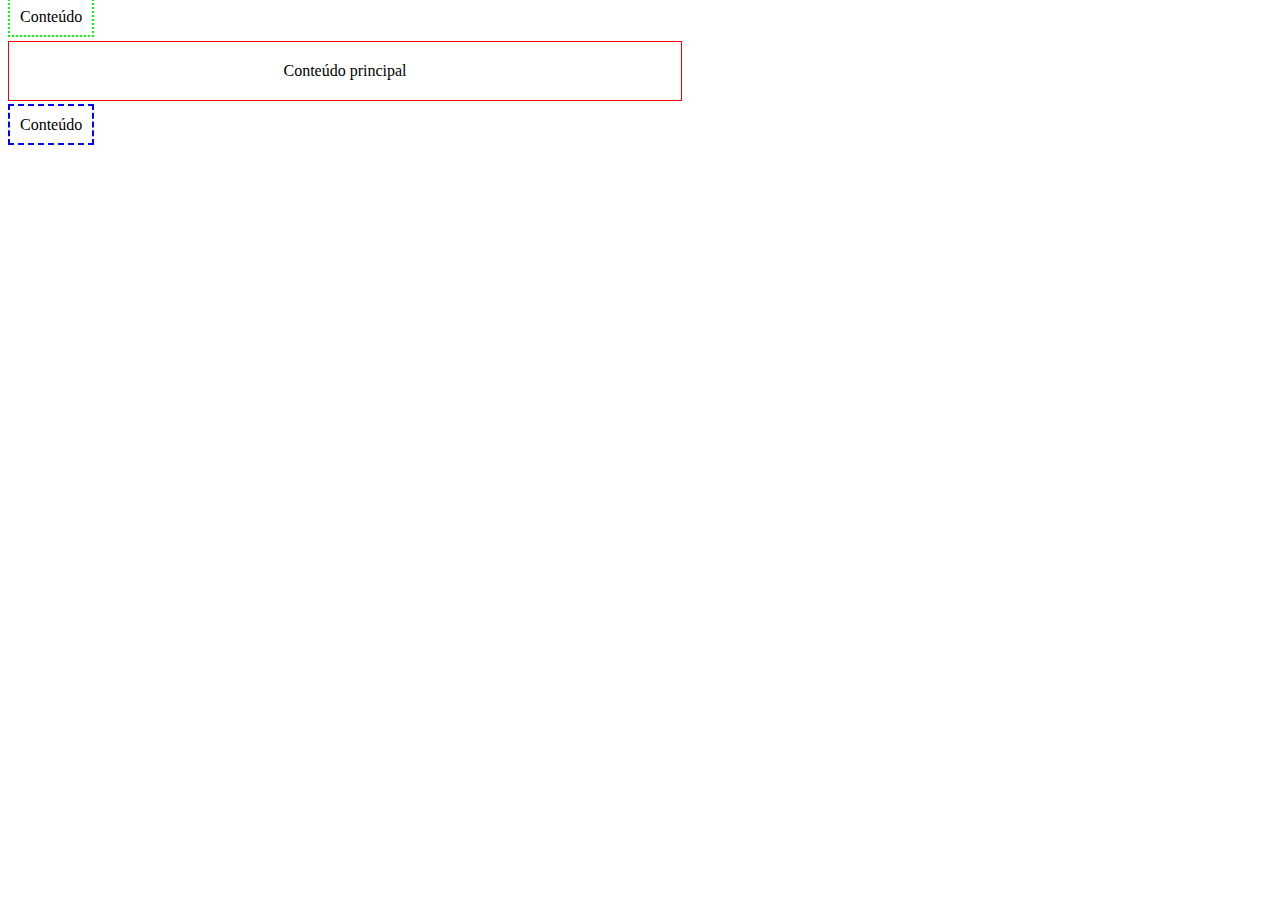
<file: box-model.html>
<!DOCTYPE html>
<html>
<head>
	<title>Caracteres Especiais</title>
	<meta charset="utf-8"/>
	<style type="text/css">
		div#cabecalho {
			border: 1px solid #ff0000;
			padding: 20px;
			width: 50%;
			text-align: center;
			margin-top: 15px;
			margin-bottom: 15px;
		}
		span#c1 {
			border: 2px dotted #00ff00;
			padding: 10px;
			margin-bottom: 5px;

		}
		span#c2 {
			border: 2px dashed #0000ff;
			padding: 10px;
			margin-top: 5px;
		}
	</style>
</head>
<body>
<span id="c1">
Conteúdo
</span>
<div id="cabecalho">
	Conteúdo principal
</div>
<span id="c2">
	Conteúdo
</span>
</body>
</html>
</file>
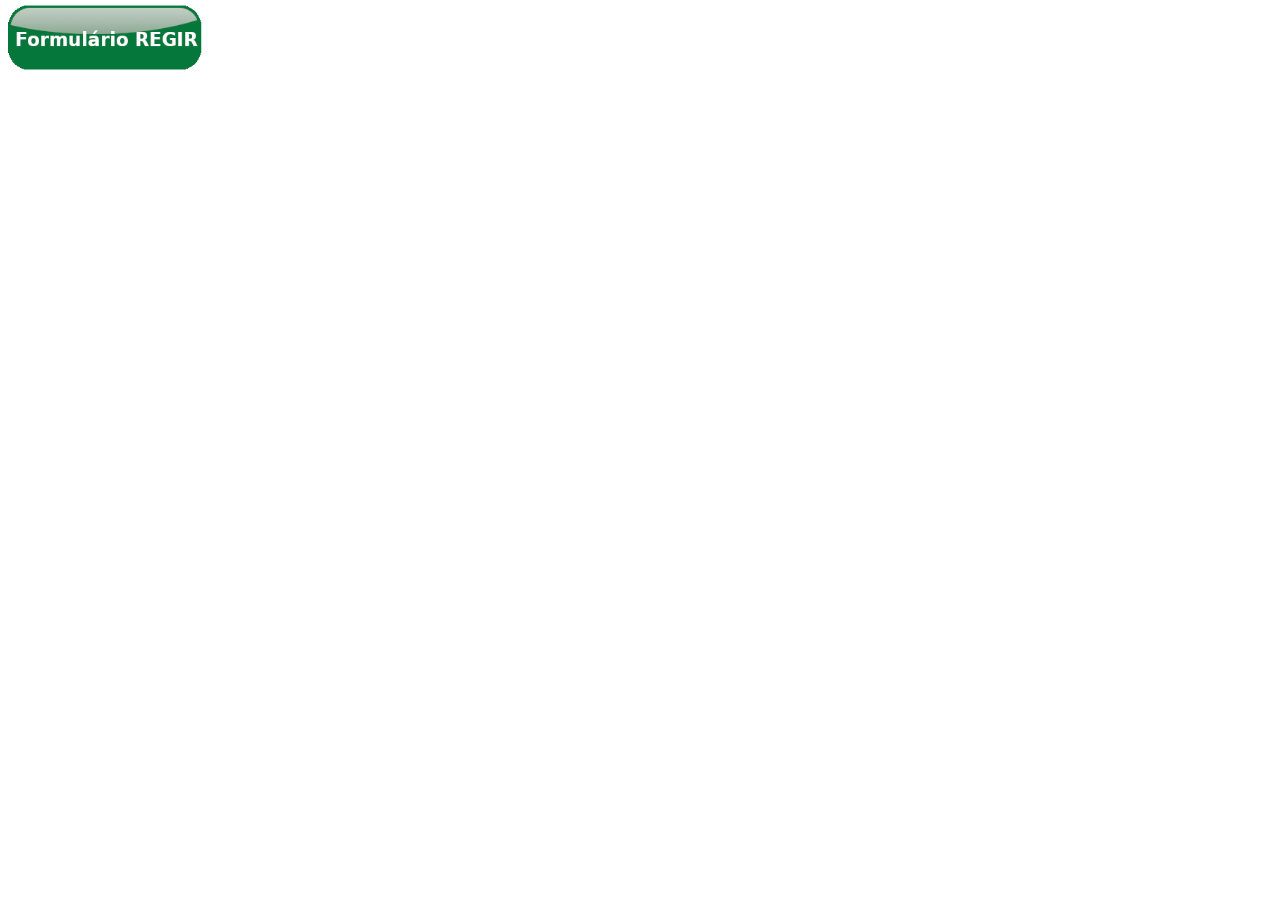
<file: button_regir.html>
<!DOCTYPE html>
<html lang="pt-br">
<head>
    <meta charset="UTF-8">
    <title>Botão Formulario Regir</title>
  <style>
    /* Formatação de imagens com legendas */

    figure.foto-legenda {
        width: 196px;
        height: 67px;
        position: relative;
        border: 8px solid white;
        top: -20px;
        left: -10px;
        margin-left: 0px;
        padding: 0px;
       /* box-shadow: 1px 1px 4px black; */
    }
     figure.foto-legenda img {
      width: 196px;
      height: 67px;
    }
    figure.foto-legenda img:hover {

    }
  </style>
</head>
<body>
<figure class="foto-legenda">
   <a href="https://pbes344.banese.com.br/sgro2/ocr/acesso-ocorrencia/banese" target="_blank">  <img src="_imagens/botao_REGIR.png" alt="Instrumento de coleta de informações prévias que traduzem ocorrências pontuais de riscos identificadas com perdas potenciais ou efetivas, sendo de preenchimento obrigatório em todas as unidades da Instituição."/></a>
</figure>
</body>
</html>
</file>
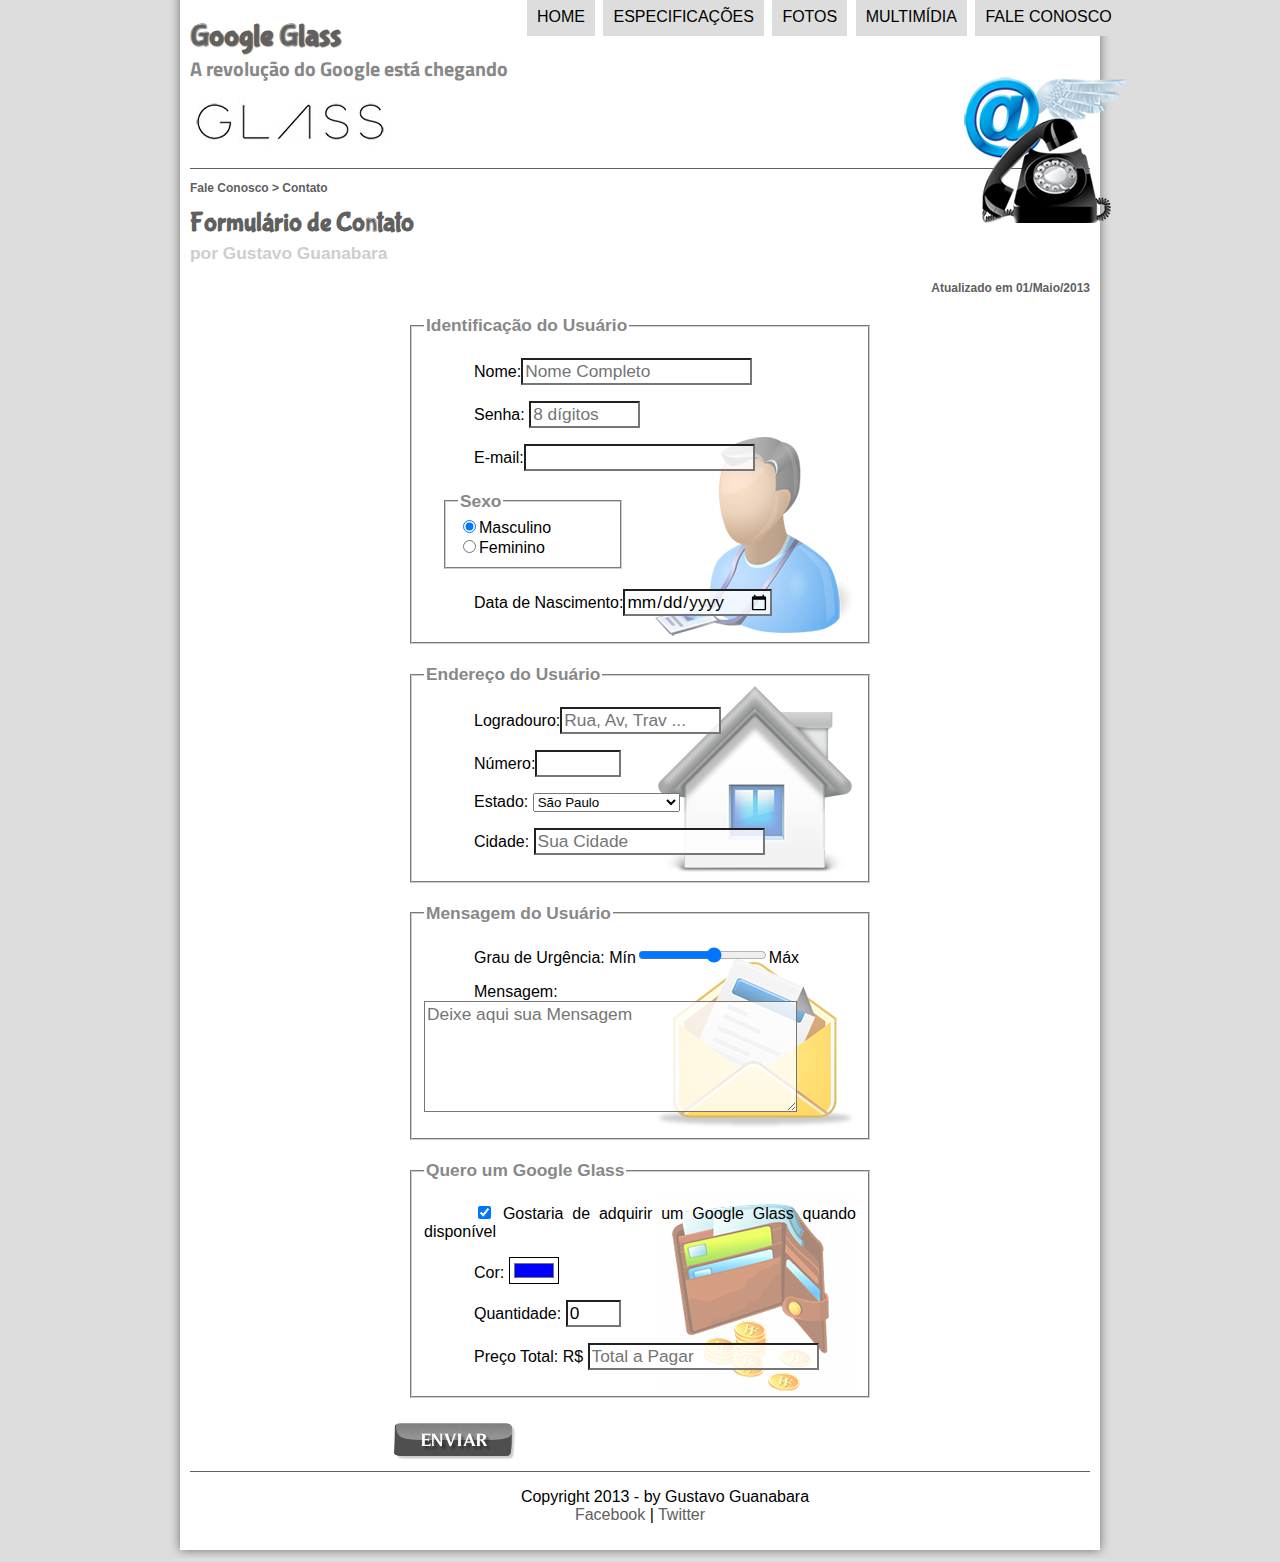
<file: fale-conosco.html>
<html lang="pt-br">
<head>
    <meta charset="UTF-8" />
    <title>Tudo sobre Google Glass</title>
    <link rel="stylesheet" href="_css/estilo.css" />
    <link rel="stylesheet" href="_css/form.css" />
</head>
<script language="JavaScript" src="_javascript/funcoes.js"></script>
<script>
    function calc_total() {
        var qtd = parseInt(document.getElementById('cQtd').value);
        tot = qtd * 1500;
        document.getElementById('cTot').value = tot;
    }
</script>
<body>
<div id="interface">
    <header id="cabecalho">
        <hgroup>
            <h1>Google Glass</h1>
            <h2>A revolução do Google está chegando</h2>
        </hgroup>

        <img id="icone" src="_imagens/contato.png" alt="">
        <nav id="menu">
            <h1>Menu Principal</h1>
            <ul type="disc">
                <li onmouseover="mudaFoto('_imagens/home.png')" onmouseout="mudaFoto('_imagens/contato.png')"><a href="index.html">Home</a></li>
                <li onmouseover="mudaFoto('_imagens/especificacoes.png')" onmouseout="mudaFoto('_imagens/contato.png')"><a href="specs.html">Especificações</a></li>
                <li onmouseover="mudaFoto('_imagens/fotos.png')" onmouseout="mudaFoto('_imagens/contato.png')"><a href="fotos.html">Fotos</a></li>
                <li onmouseover="mudaFoto('_imagens/multimidia.png')" onmouseout="mudaFoto('_imagens/contato.png')"><a href="multimidia.html">Multimídia</a></li>
                <li onmouseover="mudaFoto('_imagens/contato.png')" onmouseout="mudaFoto('_imagens/contato.png')"><a href="fale-conosco.html">Fale conosco</a></li>
            </ul>
        </nav>
    </header>
    <section id="corpo-full">
    <article id="noticia-principal">
        <header id="cabecalho-artigo">
            <hgroup>
                <h3>Fale Conosco > Contato</h3>
                <h1>Formulário de Contato</h1>
                <h2>por Gustavo Guanabara</h2>
                <h3 class="direita">Atualizado em 01/Maio/2013</h3>
            </hgroup>
        </header>
    </article>
    </section>
        <form method="post" id="fContato" action="maito:wcoliveira@outlook.com" oninput="calc_total();">
            <fieldset id="usuario"><legend>Identificação do Usuário</legend>
                <p><label for="cNome">Nome:</label><input type="text" name="tNome" id="cNome" size="20" maxlength="30" placeholder="Nome Completo"/> </p>
                <p><label for="cSenha">Senha:</label> <input type="password" name="tSenha" id="cSenha" size="8" maxlength="8" placeholder="8 dígitos" /></p>
                <p><label for="cMail">E-mail:</label><input type="email" name="tMail" id="cMail" size="20" maxlength="40" /></p>
                <fieldset id="sexo"><legend>Sexo</legend>
                    <input type="radio" name="tSexo" id="cMasc" checked/><label for="cMasc">Masculino</label><br />
                    <input type="radio" name="tSexo" id="cFem"/><label for="cFem">Feminino</label>
                </fieldset>
                <p>Data de Nascimento:<input type="date" name="tNasc" id="cNasc" /></p>
            </fieldset>

            <fieldset id="endereco"><legend>Endereço do Usuário</legend>
                <p><label for="cRua">Logradouro:</label><input type="text" name="tRua" id="cRua" size="13" maxlength="80" placeholder="Rua, Av, Trav ..."/></p>
                <p><label for="cNum">Número:</label><input type="number" name="tNum" id="cNum" min="0" max="9999" /></p>
                <p><label for="cEst">Estado:</label>
                <select name="tEst" id="cEst">
                    <optgroup label="Região Sudeste">
                        <option value="RJ">Rio de Janeiro</option>
                        <option value="SP" selected>São Paulo</option>
                        <option value="MG">Minas Gerais</option>
                    </optgroup>
                    <optgroup label="Região Sul">
                        <option value="PR">Paraná</option>
                        <option value="SC">Santa Catarina</option>
                        <option value="RS">Rio Grande do Sul</option>
                    </optgroup>
                </select></p>
                <p><label for="cCid">Cidade:</label>
                <input type="text" name="tCid" id="cCid" maxlength="40" size="20" placeholder="Sua Cidade" list="cidades">
                </p>
                <datalist id="cidades">
                    <option value="Rio de Janeiro"></option>
                    <option value="Nova Iguaçu"></option>
                    <option value="Niterói"></option>
                    <option value="Belfort Roxo"></option>
                </datalist>
            </fieldset>

            <fieldset id="mensagem"><legend>Mensagem do Usuário</legend>
                <p><label for="cUrg">Grau de Urgência:</label>
                Mín<input type="range" name="tUrg" id="cUrg" min="0" max="10" step="2">Máx
                </p>
                <p><label for="cMsg">Mensagem:</label>
                <textarea name="tMsg" id="cMsg" cols="35" rows="5" placeholder="Deixe aqui sua Mensagem"></textarea>
                </p>
            </fieldset>

            <fieldset id="pedido"><legend>Quero um Google Glass</legend>
                <p> <input type="checkbox" name="tPed" id="cPed" checked />
                    <label for="cPed"> Gostaria de adquirir um Google Glass quando disponível</label></p>
                <p><label for="cCor">Cor:</label>
                <input type="color" name="tCor" id="cCor" value="#0000ff"/></p>
                <p><label for="cQtd">Quantidade:</label>
                <input type="number" name="tQtd" id="cQtd" min="0" max="5" value="0"/></p>
                <p><label for="cTot">Preço Total: R$ </label>
                <input type="text" name="tTot" id="cTot" placeholder="Total a Pagar" readonly/></p>
            </fieldset>
            <input type="image" name="tEnviar" src="_imagens/botao-enviar.png"/>
        </form>

    <footer id="rodape">
        <p>Copyright 2013 - by Gustavo Guanabara <br />
            <a href="http://facebook.com/cursosemvideo" target="_blank"> Facebook </a> |
            <a href="http://twitter.com/cursosemvideo" target="_blank"> Twitter </a></p>
    </footer>
</div>
</body>
</html>
</file>
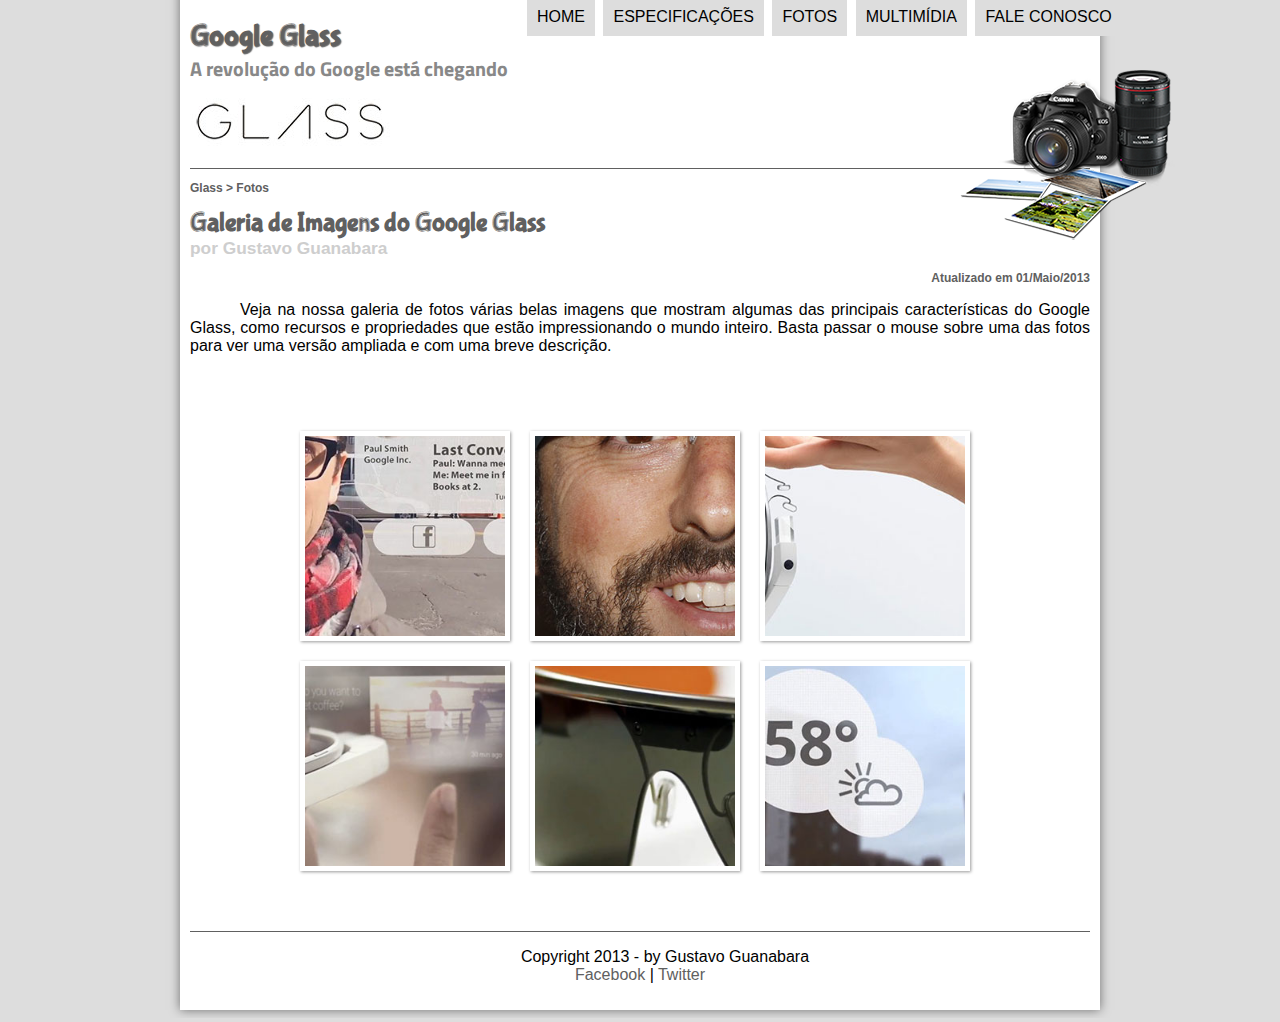
<file: fotos.html>
<html lang="pt-br">
<head>
    <meta charset="UTF-8" />
    <title>Tudo sobre Google Glass</title>
    <link rel="stylesheet" href="_css/estilo.css" />
    <link rel="stylesheet" href="_css/fotos.css" />
</head>
<script language="JavaScript" src="_javascript/funcoes.js"></script>
<body>
<div id="interface">
    <header id="cabecalho">
        <hgroup>
            <h1>Google Glass</h1>
            <h2>A revolução do Google está chegando</h2>
        </hgroup>

        <img id="icone" src="_imagens/fotos.png">
        <nav id="menu">
            <h1>Menu Principal</h1>
            <ul type="disc">
                <li onmouseover="mudaFoto('_imagens/home.png')" onmouseout="mudaFoto('_imagens/fotos.png')"><a href="index.html">Home</a></li>
                <li onmouseover="mudaFoto('_imagens/especificacoes.png')" onmouseout="mudaFoto('_imagens/fotos.png')"><a href="specs.html">Especificações</a></li>
                <li onmouseover="mudaFoto('_imagens/fotos.png')" onmouseout="mudaFoto('_imagens/fotos.png')"><a href="fotos.html">Fotos</a></li>
                <li onmouseover="mudaFoto('_imagens/multimidia.png')" onmouseout="mudaFoto('_imagens/fotos.png')"><a href="multimidia.html">Multimídia</a></li>
                <li onmouseover="mudaFoto('_imagens/contato.png')" onmouseout="mudaFoto('_imagens/fotos.png')"><a href="fale-conosco.html">Fale conosco</a></li>
            </ul>
        </nav>
    </header>
    <section id="corpo-full"
        <article id="noticia-principal">
            <header id="cabecalho-artigo">
                <hgroup>
                    <h3>Glass > Fotos</h3>
                    <h1>Galeria de Imagens do Google Glass</h1>
                    <h2>por Gustavo Guanabara</h2>
                    <h3 class="direita">Atualizado em 01/Maio/2013</h3>
                </hgroup>
            </header>

    <p>Veja na nossa galeria de fotos várias belas imagens que mostram algumas das principais características do Google
        Glass, como recursos e propriedades que estão impressionando o mundo inteiro. Basta passar o mouse sobre uma das
        fotos para ver uma versão ampliada e com uma breve descrição.</p>

    <ul id="album-fotos">
        <li id="foto01"><span>Agenda e lembretes</span></li>
        <li id="foto02"><span>Sergey Brin usando o Glass</span></li>
        <li id="foto03"><span>Leve e compacto</span></li>
        <li id="foto04"><span>Sensação de uma tela de 50"</span></li>
        <li id="foto05"><span>Vários tipos de lente</span></li>
        <li id="foto06"><span>Informações importantes</span></li>
    </ul>

    <footer id="rodape">
        <p>Copyright 2013 - by Gustavo Guanabara <br />
            <a href="http://facebook.com/cursosemvideo" target="_blank"> Facebook </a> |
            <a href="http://twitter.com/cursosemvideo" target="_blank"> Twitter </a></p>
    </footer>
</div>
</body>
</html>
</file>
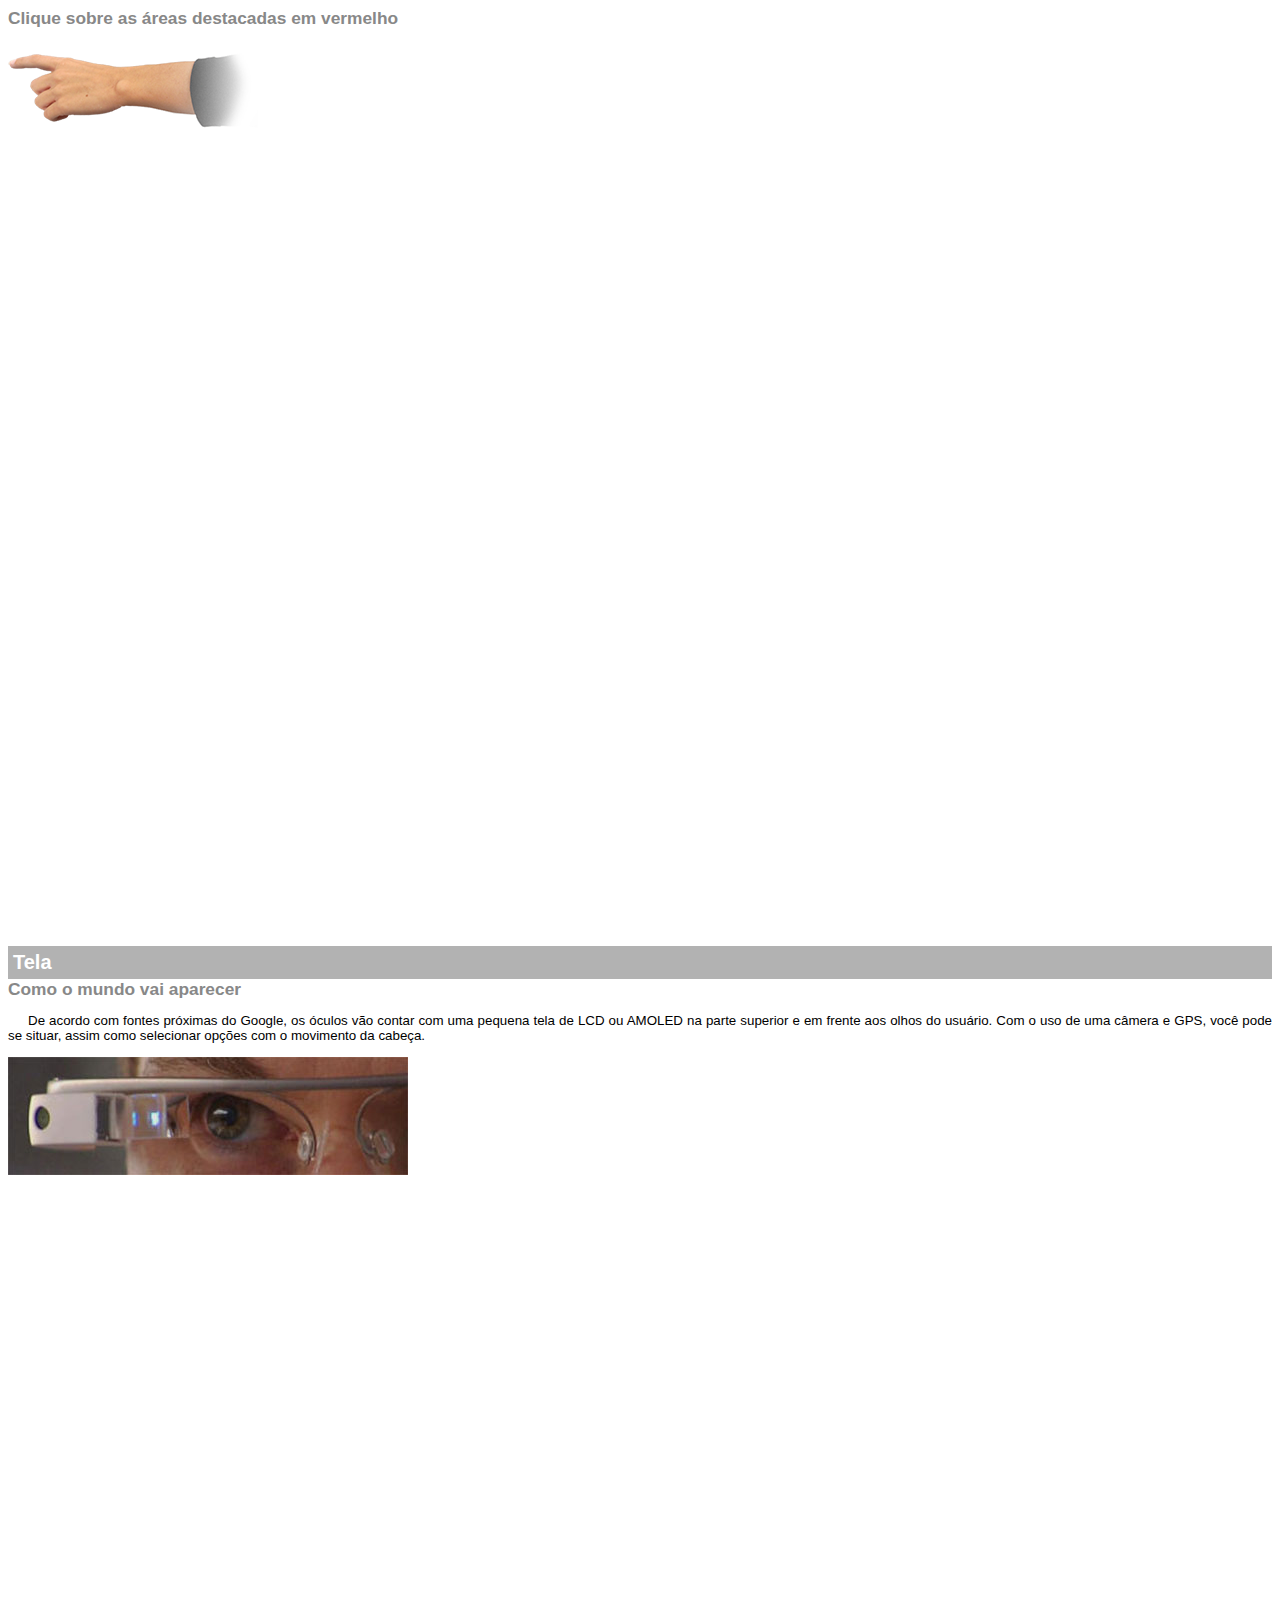
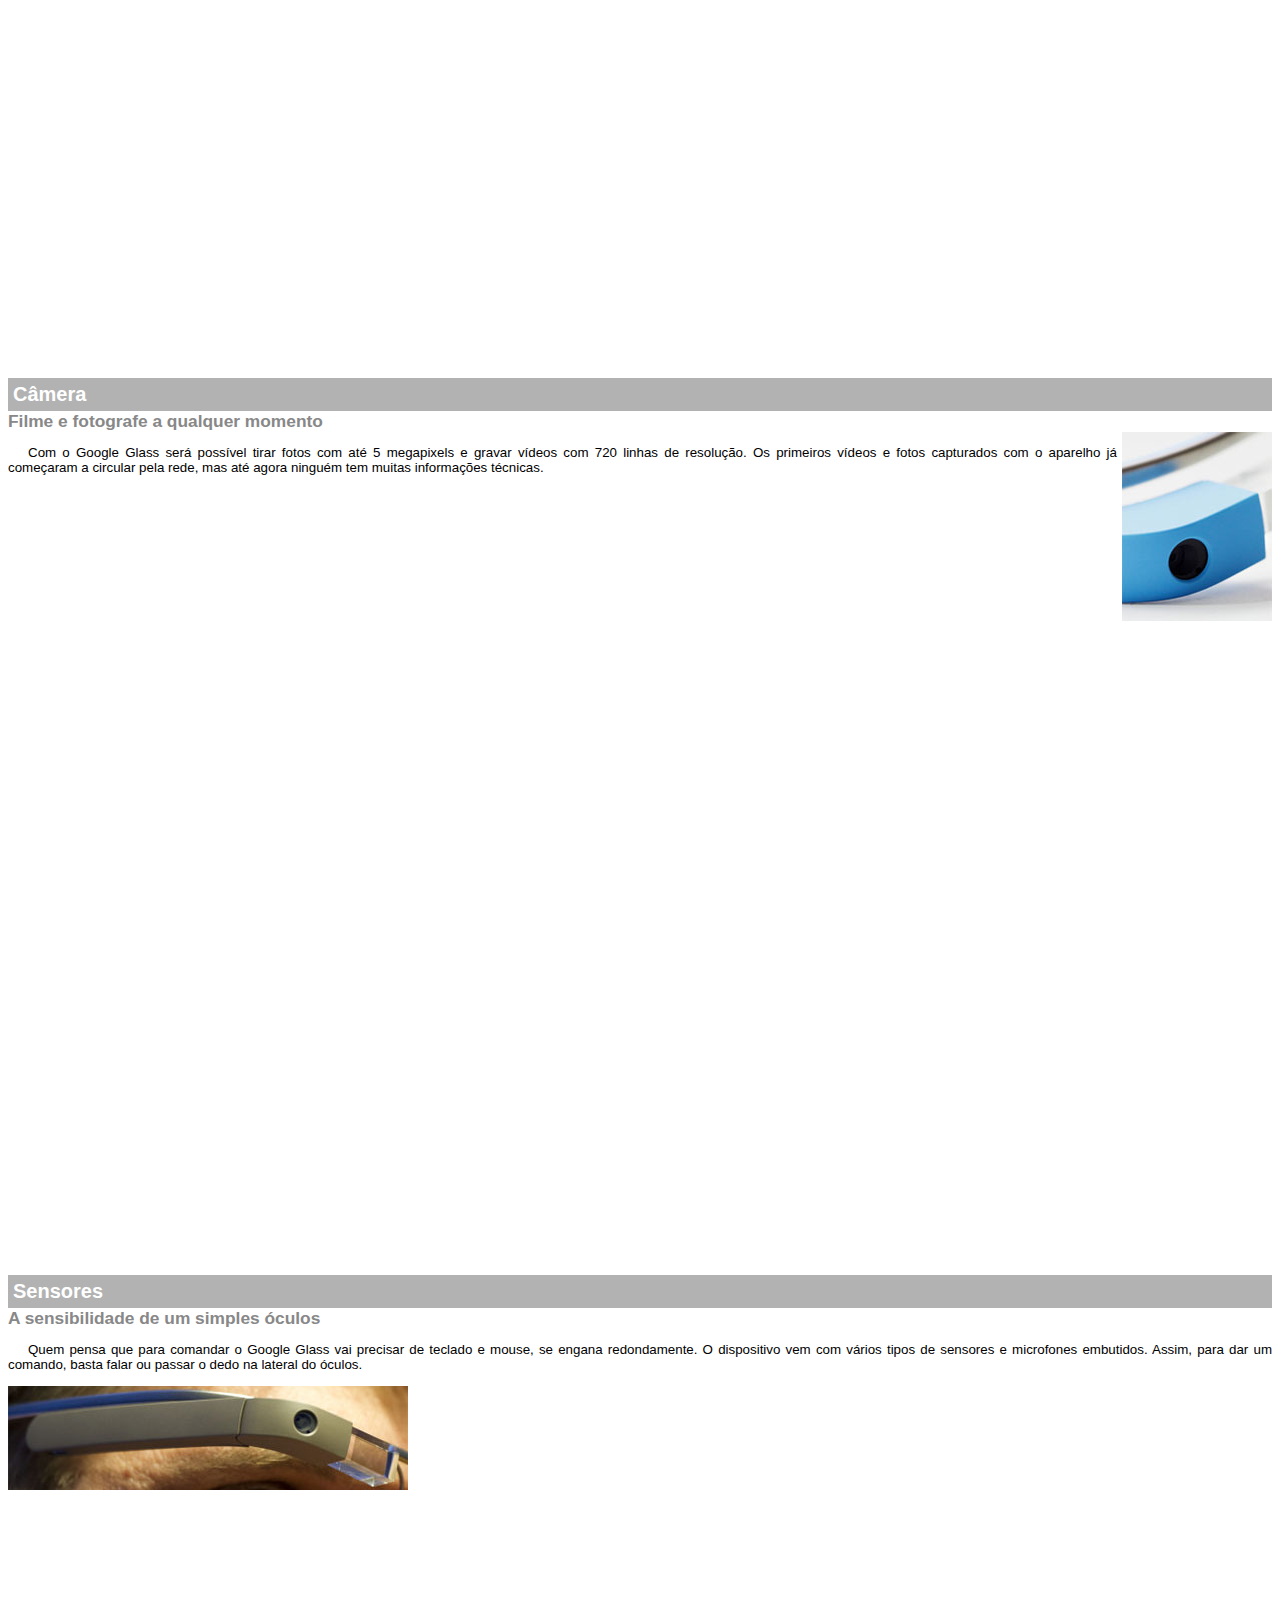
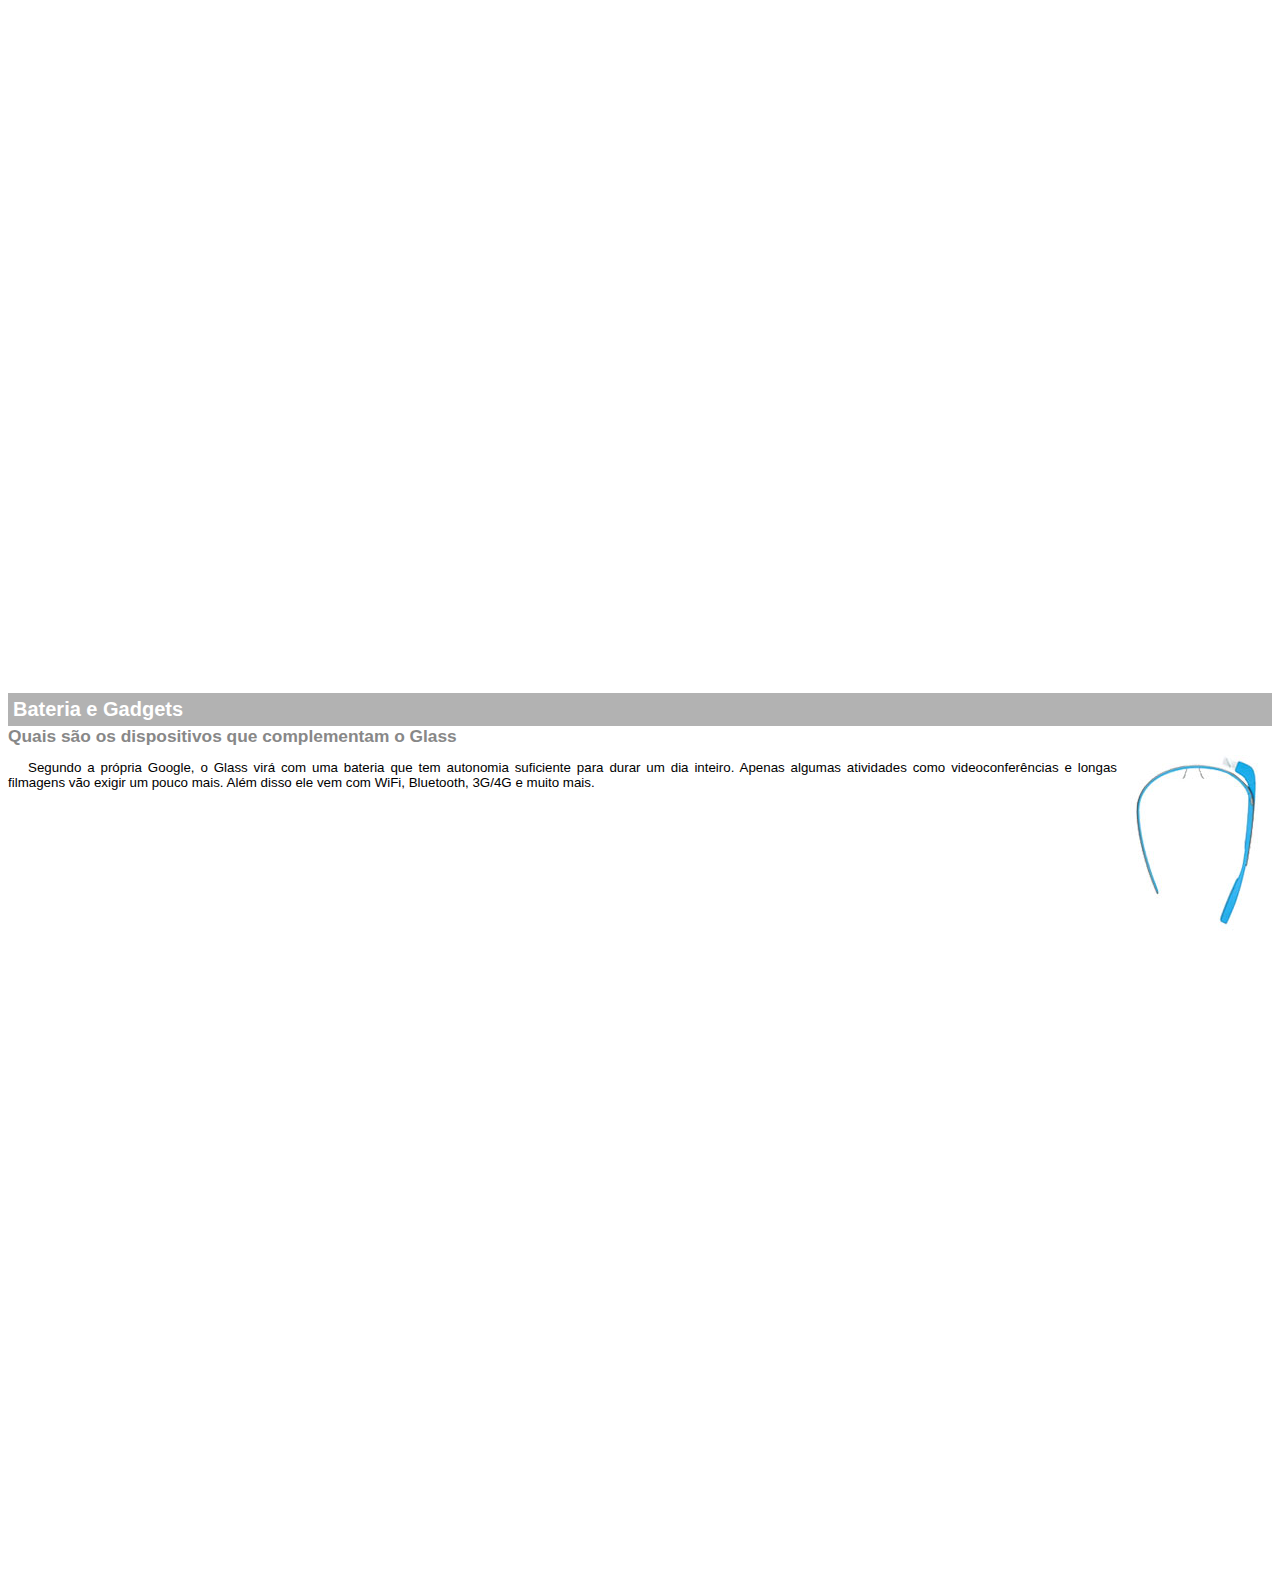
<file: google-glass.html>
<!DOCTYPE html>

<html>
<head>
    <meta charset="UTF-8" />
    <title>Informações sobre o Google Glass</title>
    <style>
        body {
            font-family: Arial;
            font-size: 10pt;
        }
        p {
            text-align: justify;
            text-indent: 20px;
        }
        article h1 {
            font-size: 15pt;
            color: #ffffff;
            background-color: rgba(0,0,0,.3);
            padding: 5px;
            margin: 0px;
        }
        article h2 {
            font-size: 13pt;
            color: #888888;
            margin: 0;
        }
        article {
            margin-bottom: 800px;
        }
        img.img-dir {
            display: block;
            float: right;
            margin-left: 5px;
        }
    </style>
</head>

<body>

<article id="topo">
    <header>
        <h2>Clique sobre as áreas destacadas em vermelho</h2>
    </header>
    <img src="_imagens/mao.png" alt="Mão apontando para a esquerda" />
</article>

<article id="tela">
    <header>
        <h1>Tela</h1>
        <h2>Como o mundo vai aparecer</h2>
    </header>
    <p>De acordo com fontes próximas do Google, os óculos vão contar com uma pequena tela de LCD ou AMOLED na parte superior e em frente aos olhos do usuário. Com o uso de uma câmera e GPS, você pode se situar, assim como selecionar opções com o movimento da cabeça.</p>
    <img src="_imagens/det-tela.jpg" alt="Tela do Google Glass">
</article>

<article id="camera">
    <header>
        <h1>Câmera</h1>
        <h2>Filme e fotografe a qualquer momento</h2>
    </header>
    <img src="_imagens/det-camera.jpg" class="img-dir" alt="Câmera do Google Glass">
    <p>Com o Google Glass será possível tirar fotos com até 5 megapixels e gravar vídeos com 720 linhas de resolução. Os primeiros vídeos e fotos capturados com o aparelho já começaram a circular pela rede, mas até agora ninguém tem muitas informações técnicas.</p>
</article>

<article id="sensores">
    <header>
        <h1>Sensores</h1>
        <h2>A sensibilidade de um simples óculos</h2>
    </header>
    <p>Quem pensa que para comandar o Google Glass vai precisar de teclado e mouse, se engana redondamente. O dispositivo vem com vários tipos de sensores e microfones embutidos. Assim, para dar um comando, basta falar ou passar o dedo na lateral do óculos.</p>
    <img src="_imagens/det-touch.jpg" alt="Sensores do Google Glass">
</article>

<article id="gadgets">
    <header>
        <h1>Bateria e Gadgets</h1>
        <h2>Quais são os dispositivos que complementam o Glass</h2>
    </header>
    <img src="_imagens/det-bateria.jpg" class="img-dir" alt="Bateria e Gadgets do Google Glass">
    <p>Segundo a própria Google, o Glass virá com uma bateria que tem autonomia suficiente para durar um dia inteiro.
        Apenas algumas atividades como videoconferências e longas filmagens vão exigir um pouco mais. Além disso ele vem com WiFi, Bluetooth, 3G/4G e muito mais.
    </p>
</article>
</body>
</html>
</file>
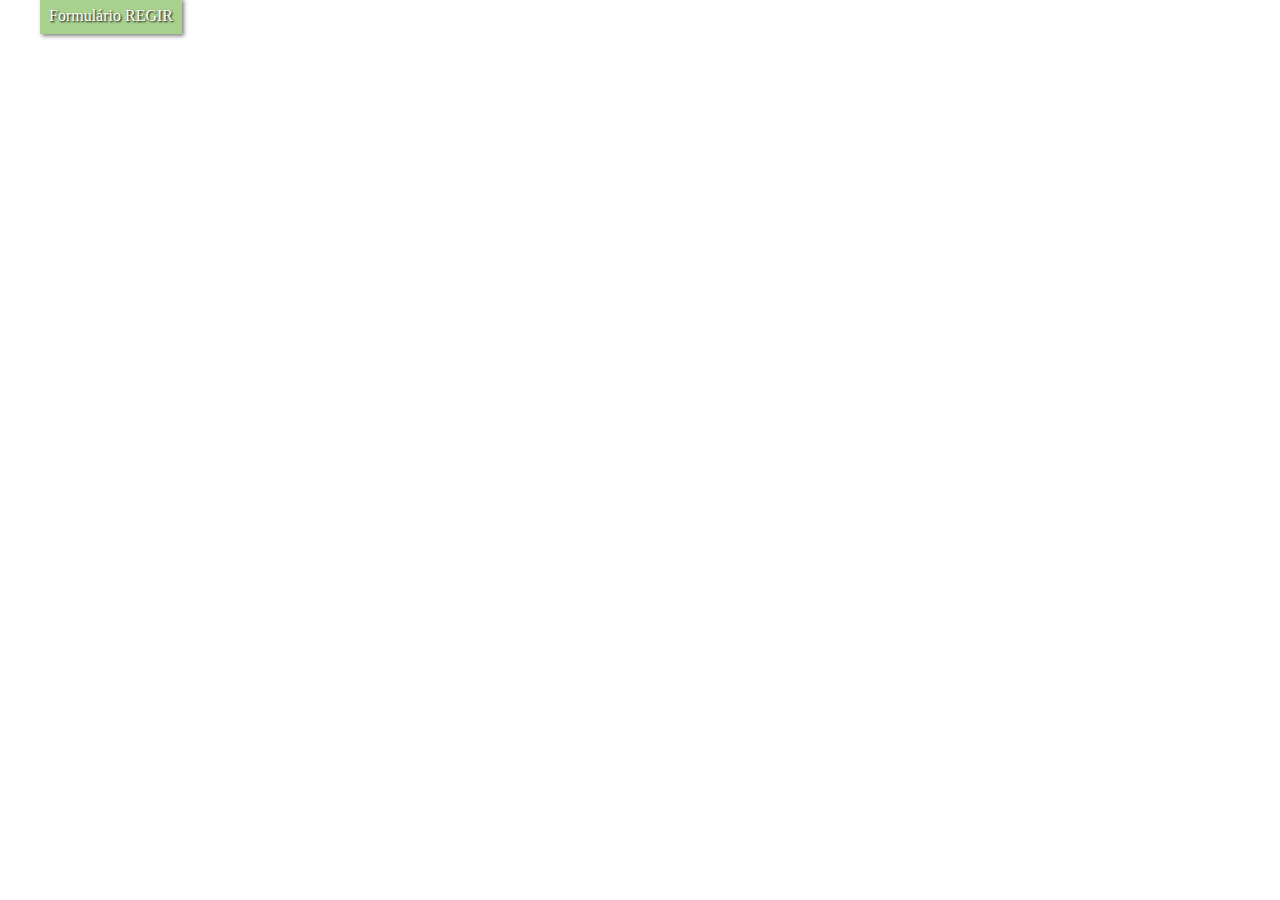
<file: regir.html>
<!DOCTYPE html>
<html lang="pt-br">
<head>
    <meta charset="UTF-8">
    <title>Regir</title>
    <style>
        /* Formatação do Menu*/

        nav#menu {
            display: block;
        }
        nav#menu ul {
            list-style: none;
            position: absolute;
            top: -18px;
            left: 0px;
        }
        nav#menu li {
            display: inline-block;
            background-color: #a9d18e;
            padding: 9px;
            margin: 0px;
            transition: background-color 1s;
            box-shadow: 2px 2px 4px rgba(0,0,0,.5);
        }
        nav#menu li:hover {
            background-color: #eeedee;
        }
        nav#menu h1 {
            display: none;
        }
        nav#menu a {
            color: #ffffff;
            text-shadow: 1px 1px 2px #000000;
            text-decoration: none;
        }
        nav#menu a:hover {
            color: #ffffff;
        }
    </style>
</head>
<body>
<nav id="menu">
  <h1>Menu Principal</h1>
  <ul type="disc">
    <li><a href="https://pbes344.banese.com.br/sgro2/ocr/acesso-ocorrencia/banese" target="_blank">Formulário REGIR</a></li>
  </ul>
</nav>

</body>
</html>
</file>
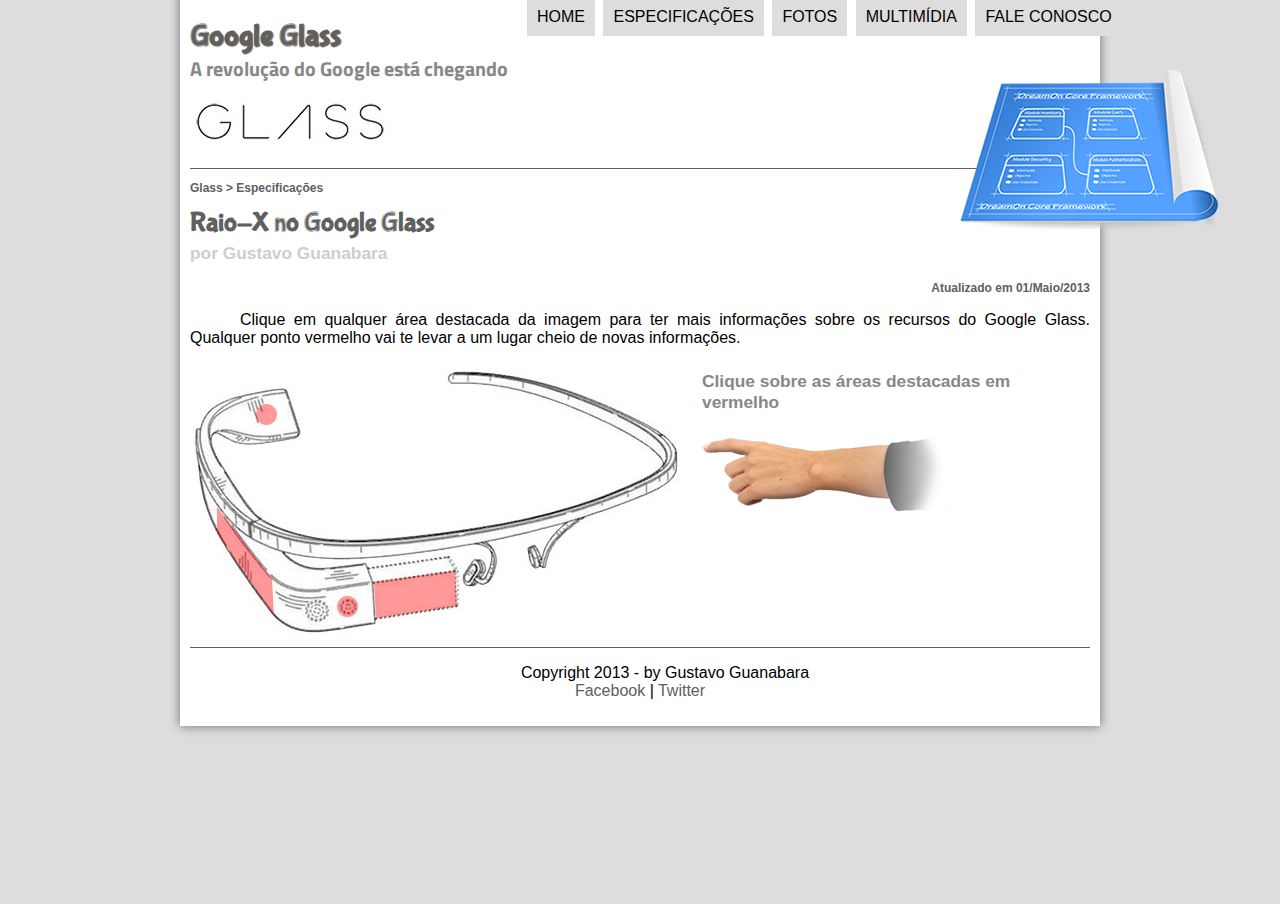
<file: specs.html>
<html lang="pt-br">
<head>
    <meta charset="UTF-8" />
    <title>Tudo sobre Google Glass</title>
    <link rel="stylesheet" href="_css/estilo.css" />
    <link rel="stylesheet" href="_css/specs.css">
</head>
<script language="JavaScript" src="_javascript/funcoes.js"></script>
<body>
<div id="interface">
    <header id="cabecalho">
        <hgroup>
            <h1>Google Glass</h1>
            <h2>A revolução do Google está chegando</h2>
        </hgroup>

        <img id="icone" src="_imagens/especificacoes.png">
        <nav id="menu">
            <h1>Menu Principal</h1>
            <ul type="disc">
                <li onmouseover="mudaFoto('_imagens/home.png')" onmouseout="mudaFoto('_imagens/especificacoes.png')"><a href="index.html">Home</a></li>
                <li onmouseover="mudaFoto('_imagens/especificacoes.png')" onmouseout="mudaFoto('_imagens/especificacoes.png')"><a href="specs.html">Especificações</a></li>
                <li onmouseover="mudaFoto('_imagens/fotos.png')" onmouseout="mudaFoto('_imagens/especificacoes.png')"><a href="fotos.html">Fotos</a></li>
                <li onmouseover="mudaFoto('_imagens/multimidia.png')" onmouseout="mudaFoto('_imagens/especificacoes.png')"><a href="multimidia.html">Multimídia</a></li>
                <li onmouseover="mudaFoto('_imagens/contato.png')" onmouseout="mudaFoto('_imagens/especificacoes.png')"><a href="fale-conosco.html">Fale conosco</a></li>
            </ul>
        </nav>
    </header>

    <section id="corpo-full">
        <article id="noticia-principal">
            <header id="cabecalho-artigo">
                <hgroup>
                    <h3>Glass > Especificações</h3>
                    <h1>Raio-X no Google Glass</h1>
                    <h2>por Gustavo Guanabara</h2>
                    <h3 class="direita">Atualizado em 01/Maio/2013</h3>
                </hgroup>
            </header>

            <p>Clique em qualquer área destacada da imagem para ter mais informações sobre os recursos do Google Glass. Qualquer ponto vermelho vai te levar a um lugar cheio de novas informações.</p>

            <section id="conteudo">
            <img src="_imagens/glass-esquema-marcado.jpg" usemap="#meumapa"/>
                <map name="meumapa">
                    <area shape="rect" coords="179,202,270,260" href="google-glass.html#tela" target="janela"/>
                    <area shape="circle" coords="158,243,12" href="google-glass.html#camera" target="janela"/>
                    <area shape="circle" coords="73,52,12" href="google-glass.html#gadgets" target="janela"/>
                    <area shape="poly" coords="28,143,83,216,84,249,27,169" href="google-glass.html#sensores" target="janela"/>
                </map>
            <iframe src="google-glass.html" name="janela" id="frame-spec" scrolling="no"></iframe>
            </section>
            </article>
    </section>

<footer id="rodape">
    <p>Copyright 2013 - by Gustavo Guanabara <br />
            <a href="http://facebook.com/cursosemvideo" target="_blank"> Facebook </a> |
            <a href="http://twitter.com/cursosemvideo" target="_blank"> Twitter </a></p>
</footer>
</div>
</body>
</html>
</file>
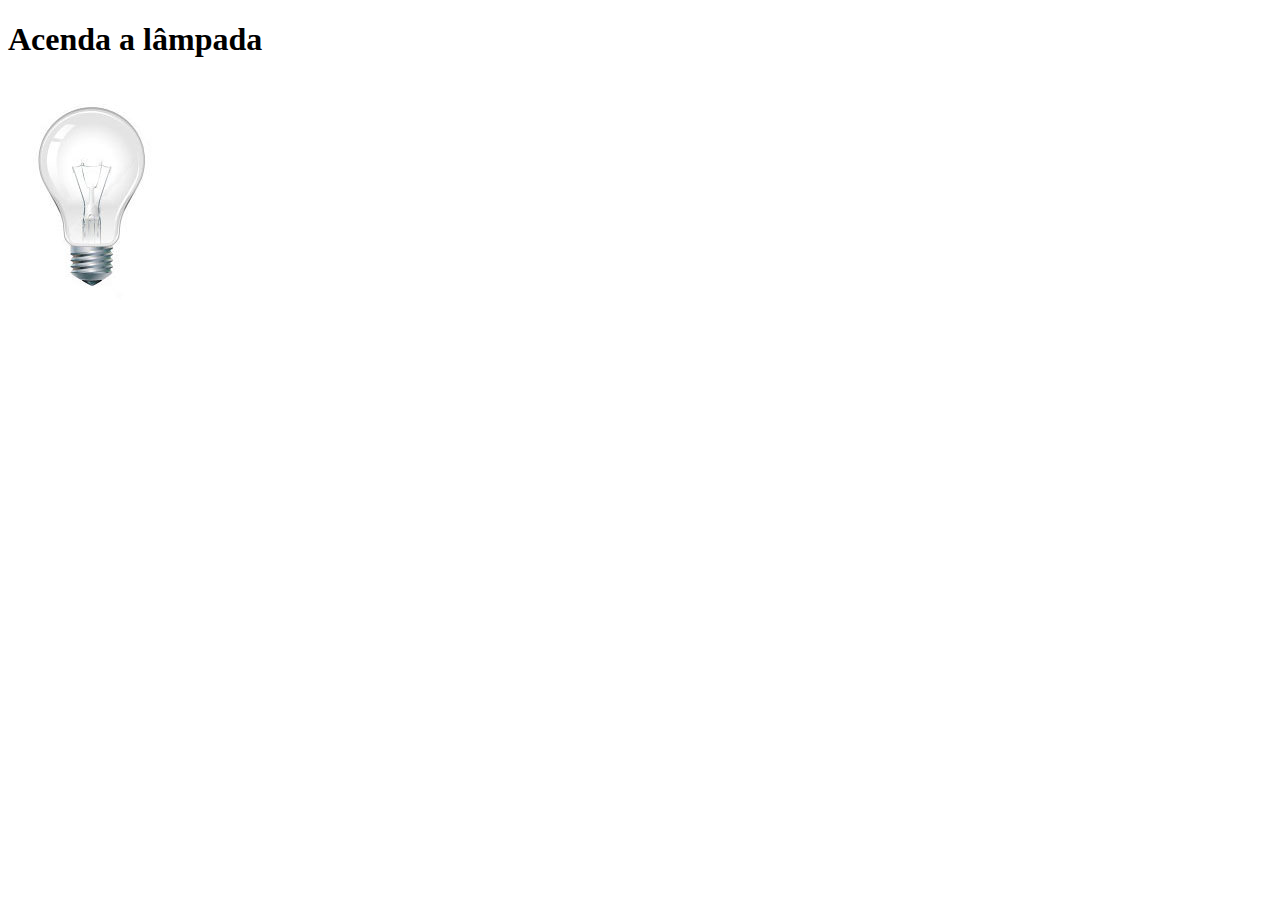
<file: testejs02.html>
<!DOCTYPE html>
<html lang="pt-br">
<head>
    <meta charset="UTF-8">
    <title>Teste JavaScript</title>
    <script>
        function acendeLampada() {
            document.getElementById("luz").src="_imagens/lampada-acesa.jpg";
        }
        function apagaLampada() {
            document.getElementById("luz").src="_imagens/lampada-apagada.jpg";
        }
        function quebraLampada() {
            document.getElementById("luz").src = "_imagens/lampada-quebrada.jpg";
        }
    </script>
</head>
<body>
  <h1>Acenda a lâmpada</h1>
<img src="_imagens/lampada-apagada.jpg" id="luz" onmousemove="acendeLampada()" onmouseout="apagaLampada()" onclick="quebraLampada()"/>
</body>
</html>
</file>
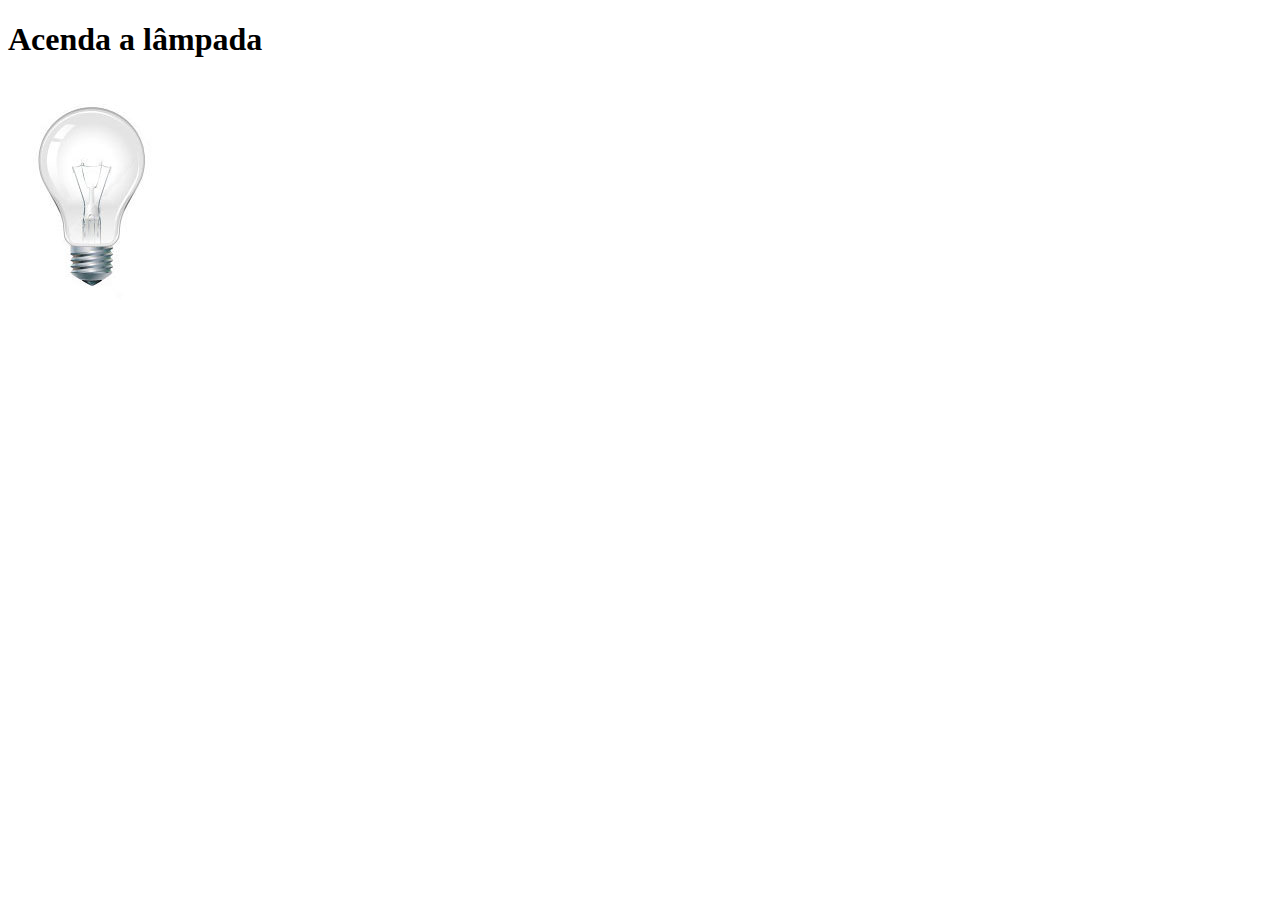
<file: testejs03.html>
<!DOCTYPE html>
<html lang="pt-br">
<head>
    <meta charset="UTF-8">
    <title>Teste JavaScript</title>
    <script>
        var quebrada = false;

        function mudaLampada(tipo) {
            if (tipo == 1){
                arquivo = "_imagens/lampada-acesa.jpg";
            }
            if (tipo == 2){
                arquivo = "_imagens/lampada-apagada.jpg";
            }
            if (tipo == 3){
                arquivo = "_imagens/lampada-quebrada.jpg";
            }
            if (!quebrada){
                document.getElementById("luz").src = arquivo;
                if(tipo == 3){
                    quebrada = true;
                }
            }
        }
    </script>
</head>
<body>
  <h1>Acenda a lâmpada</h1>
<img src="_imagens/lampada-apagada.jpg" id="luz" onmousemove="mudaLampada(1)" onmouseout="mudaLampada(2)" onclick="mudaLampada(3)"/>
</body>
</html>
</file>
<file: _css/estilo.css>
@charset "UTF-8";
@import url('https://fonts.googleapis.com/css2?family=Titillium+Web&display=swap');
@font-face {
    font-family: 'FontLogo';
    src: url("../_fonts/bubblegum-sans-regular.otf");
}
body{
    font-family: Arial, sans-serif;
    background-color: #dddddd;
    color: rgba(0,0,0,1);
}
div#interface {
    width: 900px;
    background-color: #ffffff;
    margin: -20px auto 0 auto;
    box-shadow: 0px 0px 10px rgba(0,0,0,.5);
    padding: 10px;
}
p {
    text-align: justify;
    text-indent: 50px;
}
a {
    color: #606060;
    text-decoration: none;
}
a:hover{
    text-decoration: underline;
}
header#cabecalho img#icone {
    position: absolute;
    left: 960px;
    top: 70px;
}
header#cabecalho {
    border-bottom: 1px #606060 solid;
    height: 150px;
    background: url("../_imagens/glass-logo-peq.jpg") no-repeat 0px 80px;
}
header#cabecalho h1 {
    font-family: 'FontLogo', sans-serif;
    font-size: 30px;
    color: #606060;
    text-shadow: 1px 1px 1px rgba(0,0,0,.6);
    padding: 0px;
    margin-bottom: 0px;
}
header#cabecalho h2 {
    font-family: 'Titillium Web', sans-serif;
    color: #888888;
    font-size: 15pt;
    padding: 0px;
    margin-top: 0px;
}
/* Formatação de imagens com legendas */

figure.foto-legenda {
    position: relative;
    border: 8px solid white;
    box-shadow: 1px 1px 4px black;
}
figure.foto-legenda img {
    width: 100%;
    height: 50%;
}
figure.foto-legenda figcaption {
    opacity: 0;
    position: absolute;
    top: 0;
    background-color: rgba(0,0,0,.4);
    color: white;
    width: 100%;
    height: 100%;
    padding: 10px;
    box-sizing: border-box;
    transition: opacity 1s;
}
figure.foto-legenda:hover figcaption {
    opacity: 1;
}
/* Formatação do Menu*/

nav#menu {
    display: block;
}
nav#menu ul {
    list-style: none;
    text-transform: uppercase;
    position: absolute;
    top: -20px;
    left: 485px;
}
nav#menu li {
    display: inline-block;
    background-color: #dddddd;
    padding: 10px;
    margin: 2px;
    transition: background-color 1s;
}
nav#menu li:hover {
    background-color: #606060;
}
nav#menu h1 {
    display: none;
}
nav#menu a {
    color: #000000;
    text-decoration: none;
}
nav#menu a:hover {
    color: #ffffff;
}
section#corpo {
    display: block;
    width: 500px;
    float: left;
    border-right: 1px solid #606060;
    padding-right: 15px;
}
article#noticia-principal h2 {
    font-size: 13pt;
    color: #606060;
    background-color: #dddddd;
    padding: 5px 0px 5px 0px;
    margin: 10px;
}
header#cabecalho-artigo h1 {
    font-family: 'FontLogo', sans-serif;
    font-size: 20pt;
    color: #606060;
    margin-bottom: 0px;
    margin-top: 0px;
}
.direita {
    text-align: right;
}
header#cabecalho-artigo h2 {
    font-size: 13pt;
    color: #cecece;
    background-color: #ffffff;
    margin: 0px;
}
header#cabecalho-artigo h3 {
    font-size: 12px;
    color: #606060;
}
table#tabelaspec {
    border: 1px solid #606060;
    border-spacing: 0px;
    margin-left: auto;
    margin-right: auto;
}
table#tabelaspec td {
    border: 1px solid #606060;
    padding: 10px;
    vertical-align: middle;
}
table#tabelaspec td.ce {
    color: #ffffff;
    background-color: #606060;
    text-align: right;
    vertical-align: top;
    font-weight: bold;
}
table#tabelaspec td.cd {
background-color: #cecece;
}
table#tabelaspec caption {
    color: #888888;
    font-size: 13pt;
    font-weight: bolder;
}
table#tabelaspec caption span {
  display: block;
    float: right;
    color: #000000;
    font-size: 8pt;
    margin-top: 10px;
}
aside#lateral {
    display: block;
    width: 350px;
    float: right;
    background-color: #dddddd;
    padding: 10px;
    margin-top: 10px;
    box-shadow: 2px 2px 2px rgba(0,0,0,.5);
}
aside#lateral h1{
    font-family: 'FontLogo', sans-serif;
    font-size: 20pt;
    color: #606060;
    margin-top: 0px;

}
aside#lateral h2{
    background-color: #606060;
    font-size: 13pt;
    color: #ffffff;
    padding: 5px;
}

footer#rodape {
    clear: both;
    border-top: 1px solid #606060;
}
footer#rodape p {
    text-align: center;
}
video#filme {
    display: block;
    position: relative;
    left: 25px;
    padding-bottom: 10px;
    width: 440px;
}
video#filme2 {
    display: block;
    position: relative;
    left: 0px;
    padding-bottom: 10px;
    width: 350px;
}
</file>
<file: _css/form.css>
@charset "UTF-8";

form{
    width:500px;
    margin: auto;
}
input, textarea {
    font-family: sans-serif;
    font-weight: normal;
    font-size: 13pt;
    background-color: rgba(255,255,255,.8);
}
input:hover, textarea:hover {
    background-color:#dddddd ;
}
legend {
    color: #888888;
    font-weight: bold;
    font-size: 13pt;
    font-family: sans-serif;
}
fieldset {
    border-color: #cecece;
    margin: 20px;
}
fieldset#sexo {
    width: 150px;
}
fieldset#usuario{
    background: url("../_imagens/icone-contato.png") no-repeat 95% 95%;
}
fieldset#endereco {
    background: url("../_imagens/icone-endereco.png") no-repeat 95% 95%;
}
fieldset#mensagem {
    background: url("../_imagens/icone-mensagem.png") no-repeat 95% 95%;
}
fieldset#pedido{
    background: url("../_imagens/icone-pagamento.png") no-repeat 95% 95%;
}
</file>
<file: _css/fotos.css>
@charset "UTF-8";

ul#album-fotos{
    width: 700px;
    margin: 0 auto;
    padding: 50px;
    overflow: hidden;
    list-style: none;
}
ul#album-fotos li{
    float: left;
    width: 200px;
    height: 200px;
    margin: 10px;
    border: 5px solid #ffffff;
    background-color: #ffffff;
    box-shadow: 1px 1px 3px rgba(0,0,0,.4);
    -webkit-transition: all .3s ease-in;
}
ul#album-fotos li span{
    opacity: 0;
    color: #ffffff;
    text-shadow: 1px 1px 1px #000000;
    background-color: rgba(0,0,0,.3);
    font-size: 9pt;
    line-height: 370px;
    padding: 5px;
}
ul#album-fotos li:hover {
    -webkit-transform: scale(1.5);
}
ul#album-fotos li:hover span {
    opacity: 1;
}
ul#album-fotos li#foto01{
    background: url("../_imagens/galeria-01.jpg") no-repeat;
    background-position: 50% 50%;
    background-size: 400px 400px;
    background-color: #ffffff;
}
ul#album-fotos li#foto01:hover {
    background-position: 0px 0px;
    background-size: 200px 200px;
}
ul#album-fotos li#foto02{
    background: url("../_imagens/galeria-02.jpg") no-repeat;
    background-position: 50% 50%;
    background-size: 400px 400px;
    background-color: #ffffff;
}
ul#album-fotos li#foto02:hover {
    background-position: 0px 0px;
    background-size: 200px 200px;
}
ul#album-fotos li#foto03{
    background: url("../_imagens/galeria-03.jpg") no-repeat;
    background-position: 50% 50%;
    background-size: 400px 400px;
    background-color: #ffffff;
}
ul#album-fotos li#foto03:hover {
    background-position: 0px 0px;
    background-size: 200px 200px;
}
ul#album-fotos li#foto04{
    background: url("../_imagens/galeria-04.jpg") no-repeat;
    background-position: 50% 50%;
    background-size: 400px 400px;
    background-color: #ffffff;
}
ul#album-fotos li#foto04:hover {
    background-position: 0px 0px;
    background-size: 200px 200px;
}
ul#album-fotos li#foto05{
    background: url("../_imagens/galeria-05.jpg") no-repeat;
    background-position: 50% 50%;
    background-size: 400px 400px;
    background-color: #ffffff;
}
ul#album-fotos li#foto05:hover {
    background-position: 0px 0px;
    background-size: 200px 200px;
}
ul#album-fotos li#foto06{
    background: url("../_imagens/galeria-06.jpg") no-repeat;
    background-position: 50% 50%;
    background-size: 400px 400px;
    background-color: #ffffff;
}
ul#album-fotos li#foto06:hover {
    background-position: 0px 0px;
    background-size: 200px 200px;
}
</file>
<file: _css/specs.css>
@charset "UTF-8";
section#conteudo{
    width: 1000px;
    margin: auto;
}
iframe#frame-spec{
    width: 400px;
    height: 280px;
    border: none;
}
/* Hide scrollbar for Chrome, Safari and Opera
iframe#frame-spec::-webkit-scrollbar{
    display: none;
} */
</file>
